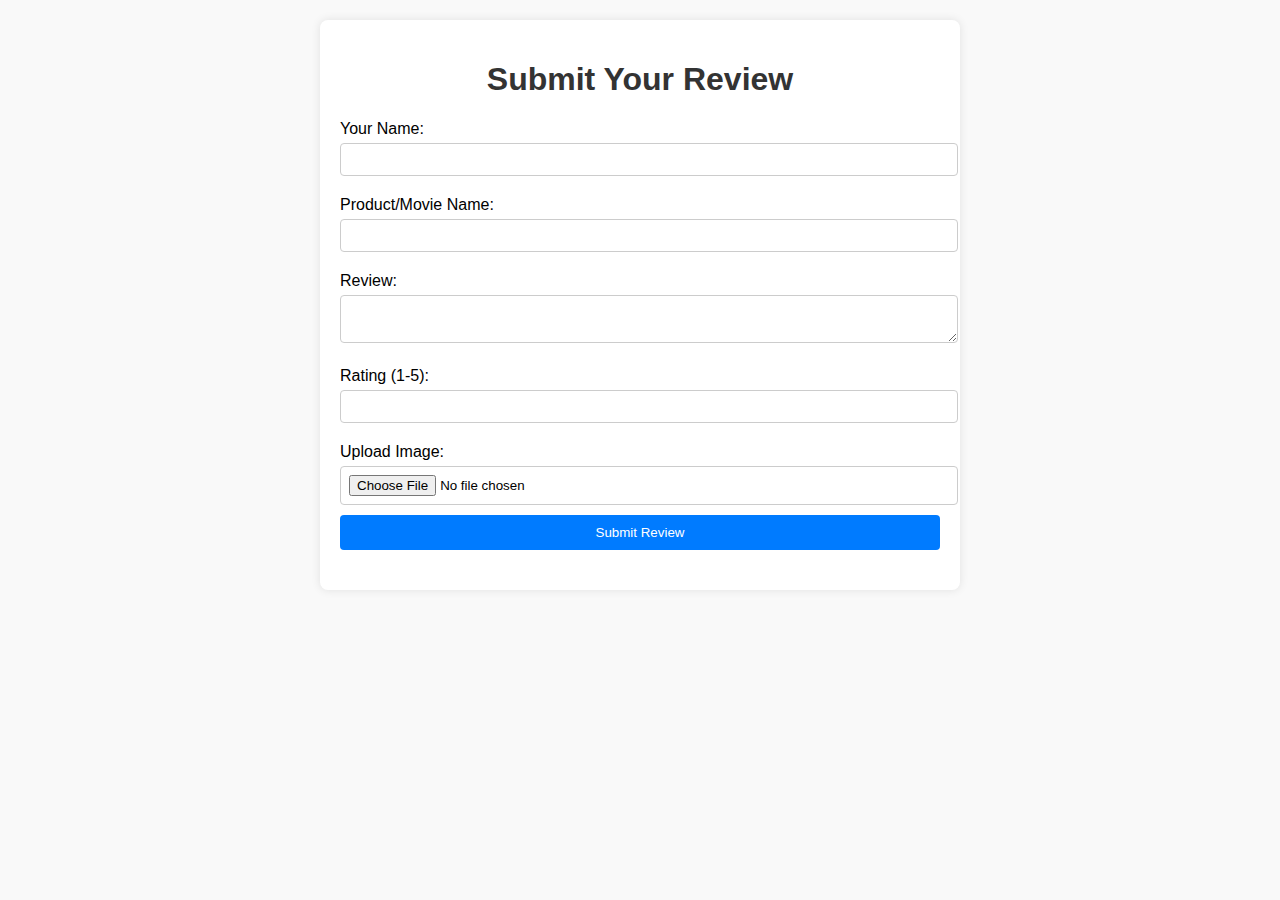
<file: index.html>
<!DOCTYPE html>
<html lang="en">
<head>
    <meta charset="UTF-8">
    <meta name="viewport" content="width=device-width, initial-scale=1.0">
    <title>Product Review Form</title>
    <link rel="stylesheet" href="styles.css">
</head>
<body>
    <div class="container">
        <h1>Submit Your Review</h1>
        <form id="reviewForm">
            <label for="name">Your Name:</label>
            <input type="text" id="name" required>

            <label for="product">Product/Movie Name:</label>
            <input type="text" id="product" required>

            <label for="review">Review:</label>
            <textarea id="review" required></textarea>

            <label for="rating">Rating (1-5):</label>
            <input type="number" id="rating" min="1" max="5" required>

            <label for="imageUpload">Upload Image:</label>
            <input type="file" id="imageUpload" accept="image/*" required>

            <button type="submit">Submit Review</button>
        </form>
    </div>

    <script>
        document.getElementById('reviewForm').addEventListener('submit', function(event) {
            event.preventDefault();

            const name = document.getElementById('name').value;
            const product = document.getElementById('product').value;
            const reviewText = document.getElementById('review').value;
            const rating = document.getElementById('rating').value;
            const imageUpload = document.getElementById('imageUpload').files[0];

            const reader = new FileReader();
            reader.onloadend = function() {
                const reviews = JSON.parse(localStorage.getItem('reviews')) || [];
                reviews.push({
                    name,
                    product,
                    review: reviewText,
                    rating,
                    image: reader.result
                });
                localStorage.setItem('reviews', JSON.stringify(reviews));
                window.location.href = 'reviews.html'; // Redirect to reviews page
            };

            if (imageUpload) {
                reader.readAsDataURL(imageUpload);
            }
        });
    </script>
</body>
</html>
</file>
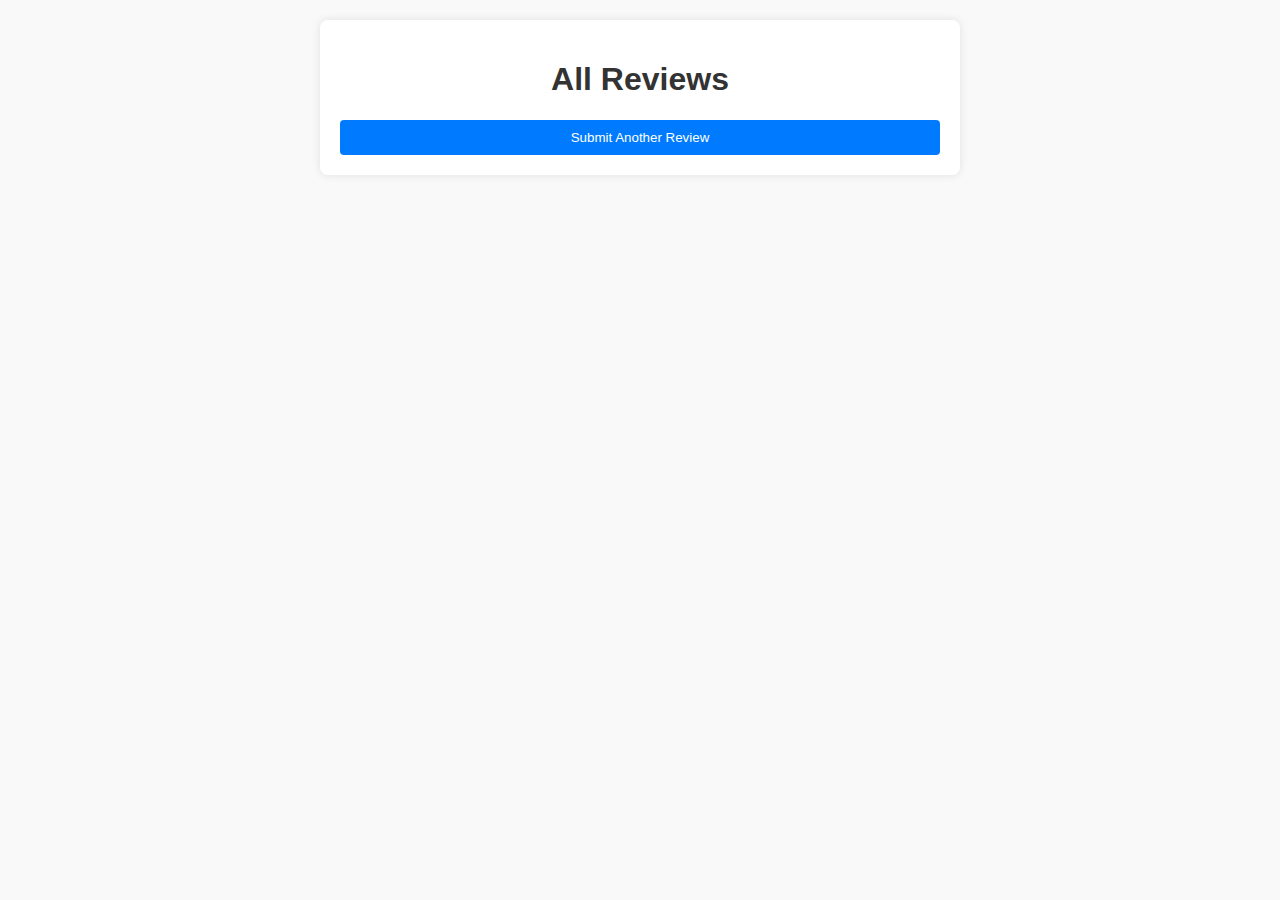
<file: reviews.html>
<!DOCTYPE html>
<html lang="en">
<head>
    <meta charset="UTF-8">
    <meta name="viewport" content="width=device-width, initial-scale=1.0">
    <title>Reviews</title>
    <link rel="stylesheet" href="styles.css">
</head>
<body>
    <div class="container">
        <h1>All Reviews</h1>
        <div id="reviews"></div>
        <button onclick="window.location.href='index.html'">Submit Another Review</button>
    </div>

    <script>
        const reviews = JSON.parse(localStorage.getItem('reviews')) || [];
        const reviewsContainer = document.getElementById('reviews');

        reviews.forEach(review => {
            const reviewDiv = document.createElement('div');
            reviewDiv.classList.add('review');
            reviewDiv.innerHTML = `
                <h3>${review.product}</h3>
                <p><strong>By:</strong> ${review.name} | <strong>Rating:</strong> ${review.rating}</p>
                <p>${review.review}</p>
                <img src="${review.image}" alt="Review Image">
            `;
            reviewsContainer.appendChild(reviewDiv);
        });
    </script>
</body>
</html>
</file>
<file: styles.css>
body {
    font-family: Arial, sans-serif;
    margin: 0;
    padding: 20px;
    background-color: #f9f9f9;
}

.container {
    max-width: 600px;
    margin: auto;
    background: white;
    padding: 20px;
    border-radius: 8px;
    box-shadow: 0 0 10px rgba(0, 0, 0, 0.1);
}

h1 {
    text-align: center;
    color: #333;
}

form {
    margin-bottom: 20px;
}

label {
    display: block;
    margin: 10px 0 5px;
}

input[type="text"],
input[type="number"],
textarea,
input[type="file"] {
    width: 100%;
    padding: 8px;
    margin-bottom: 10px;
    border: 1px solid #ccc;
    border-radius: 4px;
}

button {
    display: block;
    width: 100%;
    padding: 10px;
    background-color: #007bff;
    color: white;
    border: none;
    border-radius: 4px;
    cursor: pointer;
}

button:hover {
    background-color: #0056b3;
}

.review {
    border: 1px solid #ccc;
    padding: 10px;
    margin: 10px 0;
    border-radius: 4px;
}

.review img {
    max-width: 200px;
    border-radius: 4px;
}
</file>
